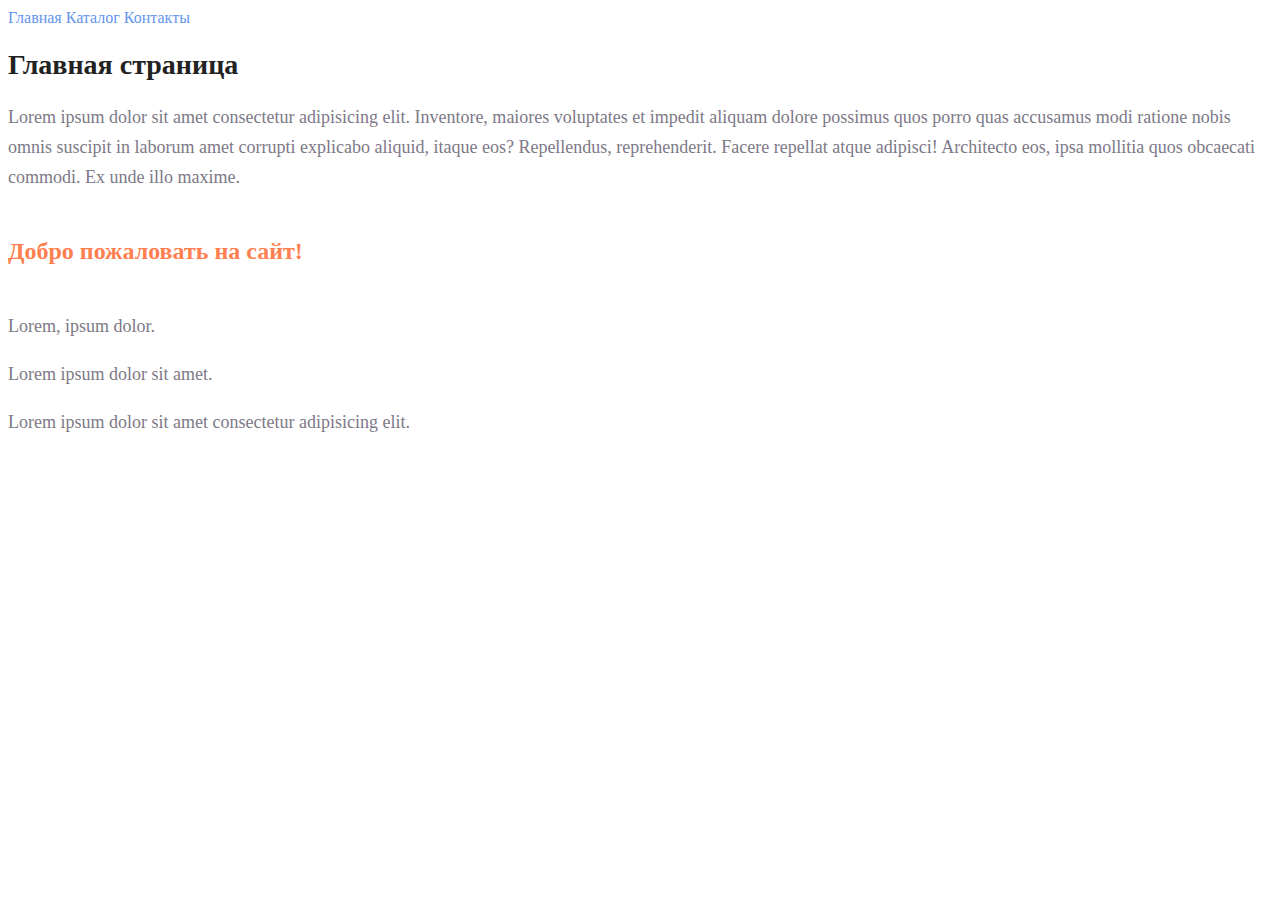
<file: HomeWork1/index.html>
<!DOCTYPE html>
<html lang="ru">
<head>
    <meta charset="UTF-8">
    <meta http-equiv="X-UA-Compatible" content="IE=edge">
    <meta name="viewport" content="width=device-width, initial-scale=1.0">
    <title>Document</title>
    <link rel="stylesheet" href="style.css">
</head>
<body>
    <a class="link" href="index.html">Главная</a>
    <a class="link" href="catalog/catalog.html">Каталог</a>
    <a class="link" href="contacts/contact.html">Контакты</a>
    <h1 class="title">Главная страница</h1>
    <p class="text">Lorem ipsum dolor sit amet consectetur adipisicing elit. Inventore, maiores voluptates et impedit aliquam dolore possimus quos porro quas accusamus modi ratione nobis omnis suscipit in laborum amet corrupti explicabo aliquid, itaque eos? Repellendus, reprehenderit. Facere repellat atque adipisci! Architecto eos, ipsa mollitia quos obcaecati commodi. Ex unde illo maxime.</p>
    <h2 class="subtitle">Добро пожаловать на сайт!</h2>
    <p class="text">Lorem, ipsum dolor.</p>
    <p class="text">Lorem ipsum dolor sit amet.</p>
    <p class="text">Lorem ipsum dolor sit amet consectetur adipisicing elit.</p>
</body>
</html>
</file>
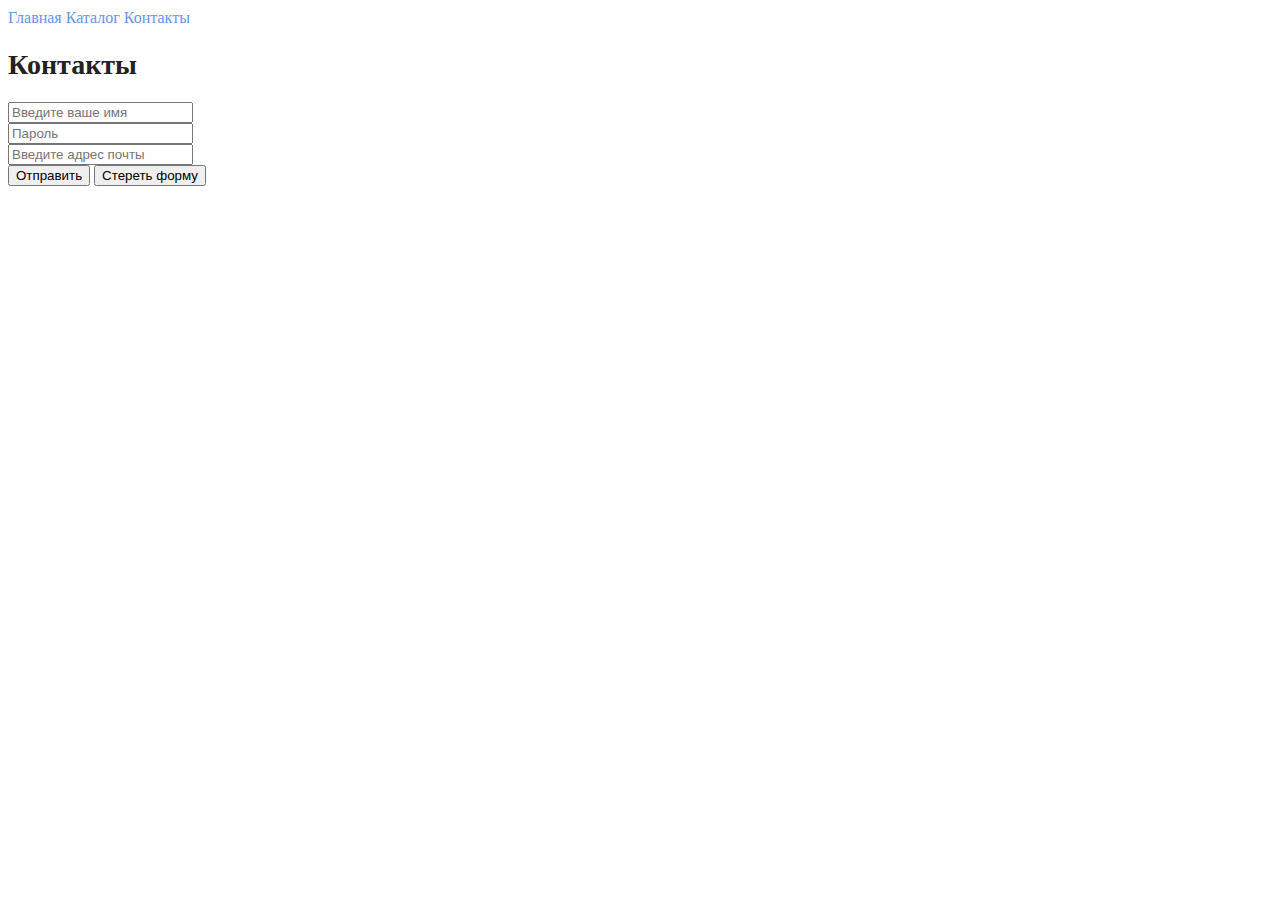
<file: HomeWork1/contacts/contact.html>
<!DOCTYPE html>
<html lang="ru">
<head>
    <meta charset="UTF-8">
    <meta http-equiv="X-UA-Compatible" content="IE=edge">
    <meta name="viewport" content="width=device-width, initial-scale=1.0">
    <title>Document</title>
    <link rel="stylesheet" href="../style.css">
</head>
<body>
    <a class="link" href="../index.html">Главная</a>
    <a class="link" href="../catalog/catalog.html">Каталог</a>
    <a class="link" href="contact.html">Контакты</a>
    <h1 class="title">Контакты</h1>
    <form action="#">
        <input type="text" placeholder="Введите ваше имя"><br>
        <input type="password" placeholder="Пароль"><br>
        <input type="email" placeholder="Введите адрес почты"><br>
        <button type="submit">Отправить</button>
        <button type="reset">Стереть форму</button>
    </form>
</body>
</html>
</file>
<file: HomeWork1/style.css>
a{
    text-decoration: none;
}
.link{
    color: cornflowerblue;
    font-size: 16px;
    line-height: 20px;
}
.title{
    color: #222;
    font-size: 28px;
    line-height: 36px;
    font-weight: bold;
}
.text{
    font-style: normal;
    font-weight: 300;
    font-size: 18px;
    line-height: 30px;
    color: #7d7987;
}
.subtitle{
    color: coral;
    font-style: normal;
    font-weight: 700;
    font-size: 36;
    line-height: 80px;
}
</file>
